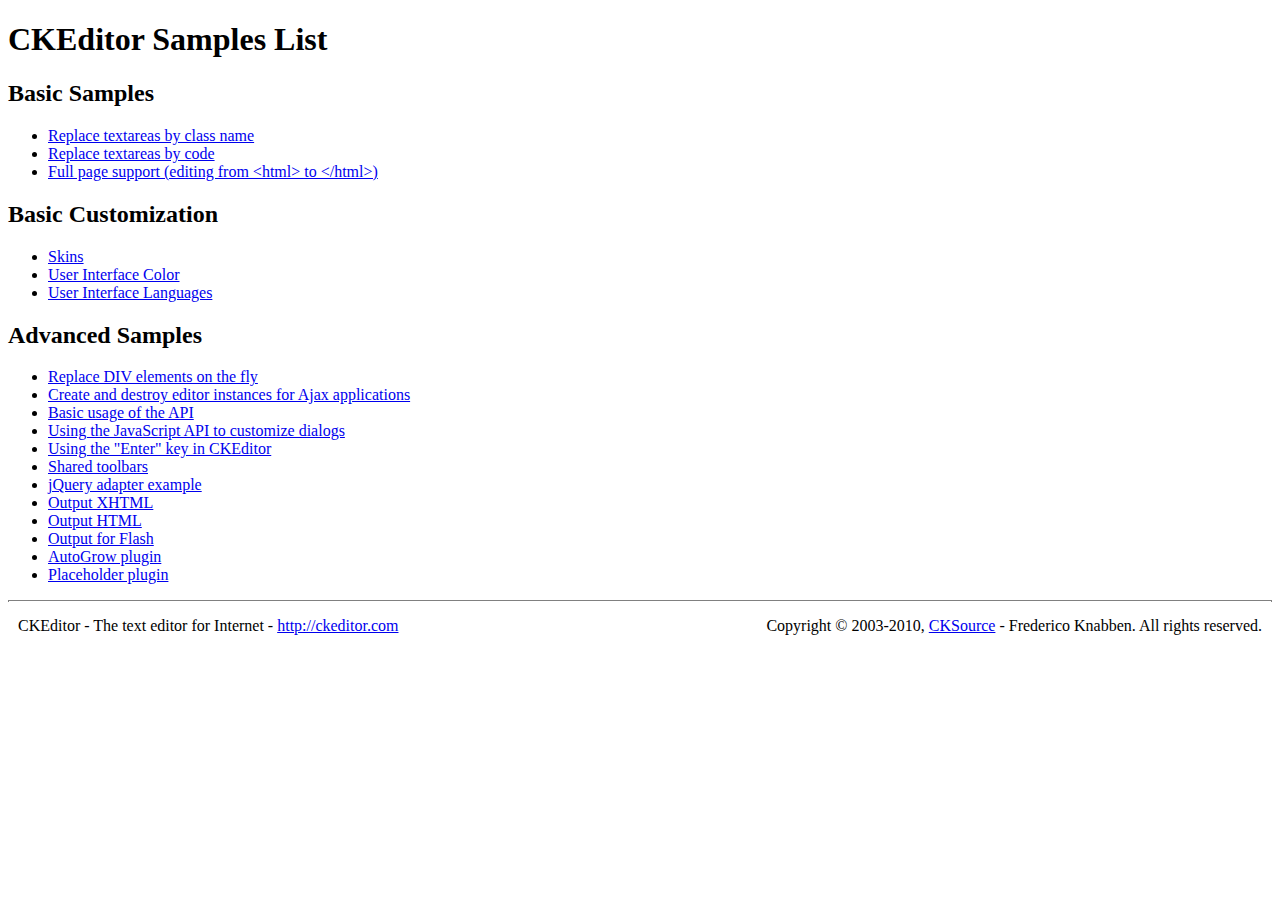
<file: sites/all/modules/ckeditor/ckeditor/_samples/index.html>
<!DOCTYPE html PUBLIC "-//W3C//DTD XHTML 1.0 Transitional//EN" "http://www.w3.org/TR/xhtml1/DTD/xhtml1-transitional.dtd">
<!--
Copyright (c) 2003-2010, CKSource - Frederico Knabben. All rights reserved.
For licensing, see LICENSE.html or http://ckeditor.com/license
-->
<html xmlns="http://www.w3.org/1999/xhtml">
<head>
	<title>Samples List - CKEditor</title>
	<link type="text/css" rel="stylesheet" href="sample.css" />
</head>
<body>
	<h1>
		CKEditor Samples List
	</h1>
	<h2>
		Basic Samples
	</h2>
	<ul>
		<li><a href="replacebyclass.html">Replace textareas by class name</a></li>
		<li><a href="replacebycode.html">Replace textareas by code</a></li>
		<li><a href="fullpage.html">Full page support (editing from &lt;html&gt; to &lt;/html&gt;)</a></li>
	</ul>
	<h2>
		Basic Customization
	</h2>
	<ul>
		<li><a href="skins.html">Skins</a></li>
		<li><a href="ui_color.html">User Interface Color</a></li>
		<li><a href="ui_languages.html">User Interface Languages</a></li>
	</ul>
	<h2>
		Advanced Samples
	</h2>
	<ul>
		<li><a href="divreplace.html">Replace DIV elements on the fly</a>&nbsp; </li>
		<li><a href="ajax.html">Create and destroy editor instances for Ajax applications</a></li>
		<li><a href="api.html">Basic usage of the API</a></li>
		<li><a href="api_dialog.html">Using the JavaScript API to customize dialogs</a></li>
		<li><a href="enterkey.html">Using the "Enter" key in CKEditor</a></li>
		<li><a href="sharedspaces.html">Shared toolbars</a></li>
		<li><a href="jqueryadapter.html">jQuery adapter example</a></li>
		<li><a href="output_xhtml.html">Output XHTML</a></li>
		<li><a href="output_html.html">Output HTML</a></li>
		<li><a href="output_for_flash.html">Output for Flash</a></li>
		<li><a href="autogrow.html">AutoGrow plugin</a></li>
		<li><a href="placeholder.html">Placeholder plugin</a></li>
	</ul>
	<div id="footer">
		<hr />
		<p>
			CKEditor - The text editor for Internet - <a href="http://ckeditor.com/">http://ckeditor.com</a>
		</p>
		<p id="copy">
			Copyright &copy; 2003-2010, <a href="http://cksource.com/">CKSource</a> - Frederico Knabben. All rights reserved.
		</p>
	</div>
</body>
</html>
</file>
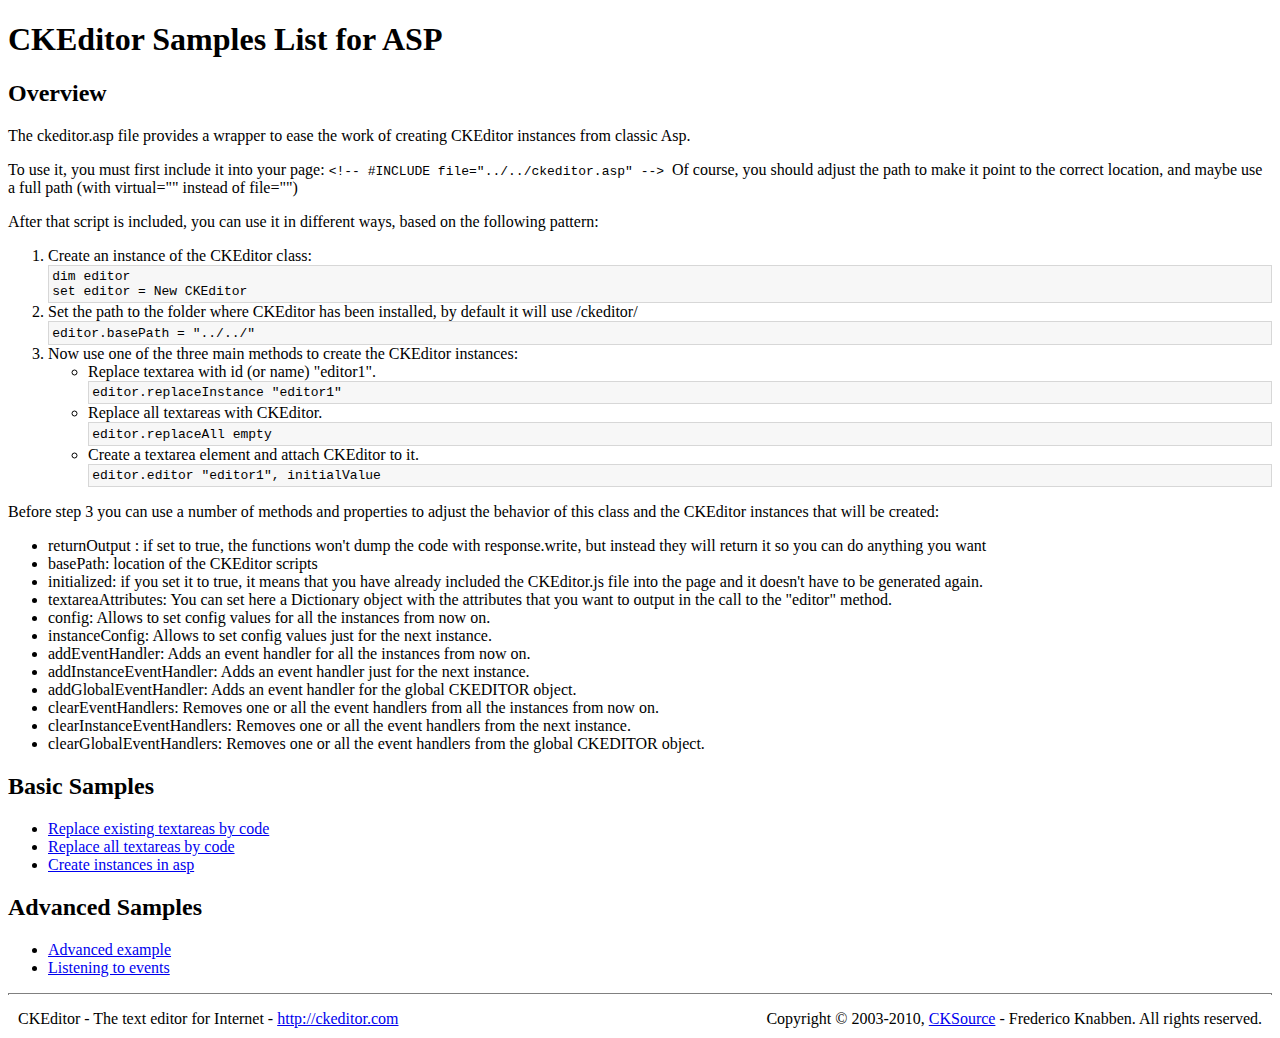
<file: sites/all/modules/ckeditor/ckeditor/_samples/asp/index.html>
<!DOCTYPE html PUBLIC "-//W3C//DTD XHTML 1.0 Transitional//EN" "http://www.w3.org/TR/xhtml1/DTD/xhtml1-transitional.dtd">
<!--
Copyright (c) 2003-2010, CKSource - Frederico Knabben. All rights reserved.
For licensing, see LICENSE.html or http://ckeditor.com/license
-->
<html xmlns="http://www.w3.org/1999/xhtml">
<head>
	<title>ASP integration Samples List - CKEditor</title>
	<link type="text/css" rel="stylesheet" href="../sample.css" />
</head>
<body>
	<h1>
		CKEditor Samples List for ASP
	</h1>
	<h2>
		Overview
	</h2>
	<p>The ckeditor.asp file provides a wrapper to ease the work of creating CKEditor instances from classic Asp.</p>
	<p>To use it, you must first include it into your page:
	<code>
		&lt;!-- #INCLUDE file="../../ckeditor.asp" --&gt;
	</code>
	Of course, you should adjust the path to make it point to the correct location, and maybe use a full path (with virtual="" instead of file="")
	</p>
	<p>After that script is included, you can use it in different ways, based on the following pattern:</p>

<ol>
	<li>
		Create an instance of the CKEditor class:
<pre>dim editor
set editor = New CKEditor</pre>
	</li>
	<li>
		Set the path to the folder where CKEditor has been installed, by default it will use /ckeditor/
		<pre>editor.basePath = "../../"</pre>
	</li>
	<li>
	Now use one of the three main methods to create the CKEditor instances:
	<ul>
		<li>
				Replace textarea with id (or name) "editor1".
			<pre>editor.replaceInstance "editor1"</pre>
		</li>
		<li>
			Replace all textareas with CKEditor.
			<pre>editor.replaceAll empty</pre>
		</li>
		<li>
			Create a textarea element and attach CKEditor to it.
			<pre>editor.editor "editor1", initialValue</pre>
		</li>
	</ul>
	</li>
</ol>
<p>Before step 3 you can use a number of methods and properties to adjust the behavior of this class and the CKEditor instances
that will be created:</p>
<ul>
	<li>returnOutput : if set to true, the functions won't dump the code with response.write, but instead they will return it so
	you can do anything you want</li>
	<li>basePath: location of the CKEditor scripts</li>
	<li>initialized: if you set it to true, it means that you have already included the CKEditor.js file into the page and it
		doesn't have to be generated again.</li>
	<li>textareaAttributes: You can set here a Dictionary object with the attributes that you want to output in the call to the "editor" method.</li>

	<li>config: Allows to set config values for all the instances from now on.</li>
	<li>instanceConfig: Allows to set config values just for the next instance.</li>

	<li>addEventHandler: Adds an event handler for all the instances from now on.</li>
	<li>addInstanceEventHandler: Adds an event handler just for the next instance.</li>
	<li>addGlobalEventHandler: Adds an event handler for the global CKEDITOR object.</li>

	<li>clearEventHandlers: Removes one or all the event handlers from all the instances from now on.</li>
	<li>clearInstanceEventHandlers: Removes one or all the event handlers  from the next instance.</li>
	<li>clearGlobalEventHandlers: Removes one or all the event handlers  from the global CKEDITOR object.</li>

</ul>

	<h2>
		Basic Samples
	</h2>
	<ul>
		<li><a href="replace.asp">Replace existing textareas by code</a></li>
		<li><a href="replaceAll.asp">Replace all textareas by code</a></li>
		<li><a href="standalone.asp">Create instances in asp</a></li>
	</ul>
	<h2>
		Advanced Samples
	</h2>
	<ul>
		<li><a href="advanced.asp">Advanced example</a></li>
		<li><a href="events.asp">Listening to events</a></li>
	</ul>
	<div id="footer">
		<hr />
		<p>
			CKEditor - The text editor for Internet - <a href="http://ckeditor.com/">http://ckeditor.com</a>
		</p>
		<p id="copy">
			Copyright &copy; 2003-2010, <a href="http://cksource.com/">CKSource</a> - Frederico Knabben. All rights reserved.
		</p>
	</div>
</body>
</html>
</file>
<file: sites/all/modules/ckeditor/ckeditor/_samples/sample.css>
/*
Copyright (c) 2003-2010, CKSource - Frederico Knabben. All rights reserved.
For licensing, see LICENSE.html or http://ckeditor.com/license
*/

fieldset
{
	margin: 0;
	padding: 10px;
}

form
{
	margin: 0;
	padding: 0;
}

pre
{
	background-color: #F7F7F7;
	border: 1px solid #D7D7D7;
	overflow: auto;
	margin: 0;
	padding: 0.25em;
}

#alerts
{
	color: Red;
}

#footer hr
{
	margin: 10px 0 15px 0;
	height: 1px;
	border: solid 1px gray;
	border-bottom: none;
}

#footer p
{
	margin: 0 10px 10px 10px;
	float: left;
}

#footer #copy
{
	float: right;
}

#outputSample
{
	width: 100%;
	table-layout: fixed;
}

#outputSample thead th
{
	color: #dddddd;
	background-color: #999999;
	padding: 4px;
	white-space: nowrap;
}

#outputSample tbody th
{
	vertical-align: top;
	text-align: left;
}

#outputSample pre
{
	margin: 0;
	padding: 0;
	white-space: pre; /* CSS2 */
	white-space: -moz-pre-wrap; /* Mozilla*/
	white-space: -o-pre-wrap; /* Opera 7 */
	white-space: pre-wrap; /* CSS 2.1 */
	white-space: pre-line; /* CSS 3 (and 2.1 as well, actually) */
	word-wrap: break-word; /* IE */
}
</file>
